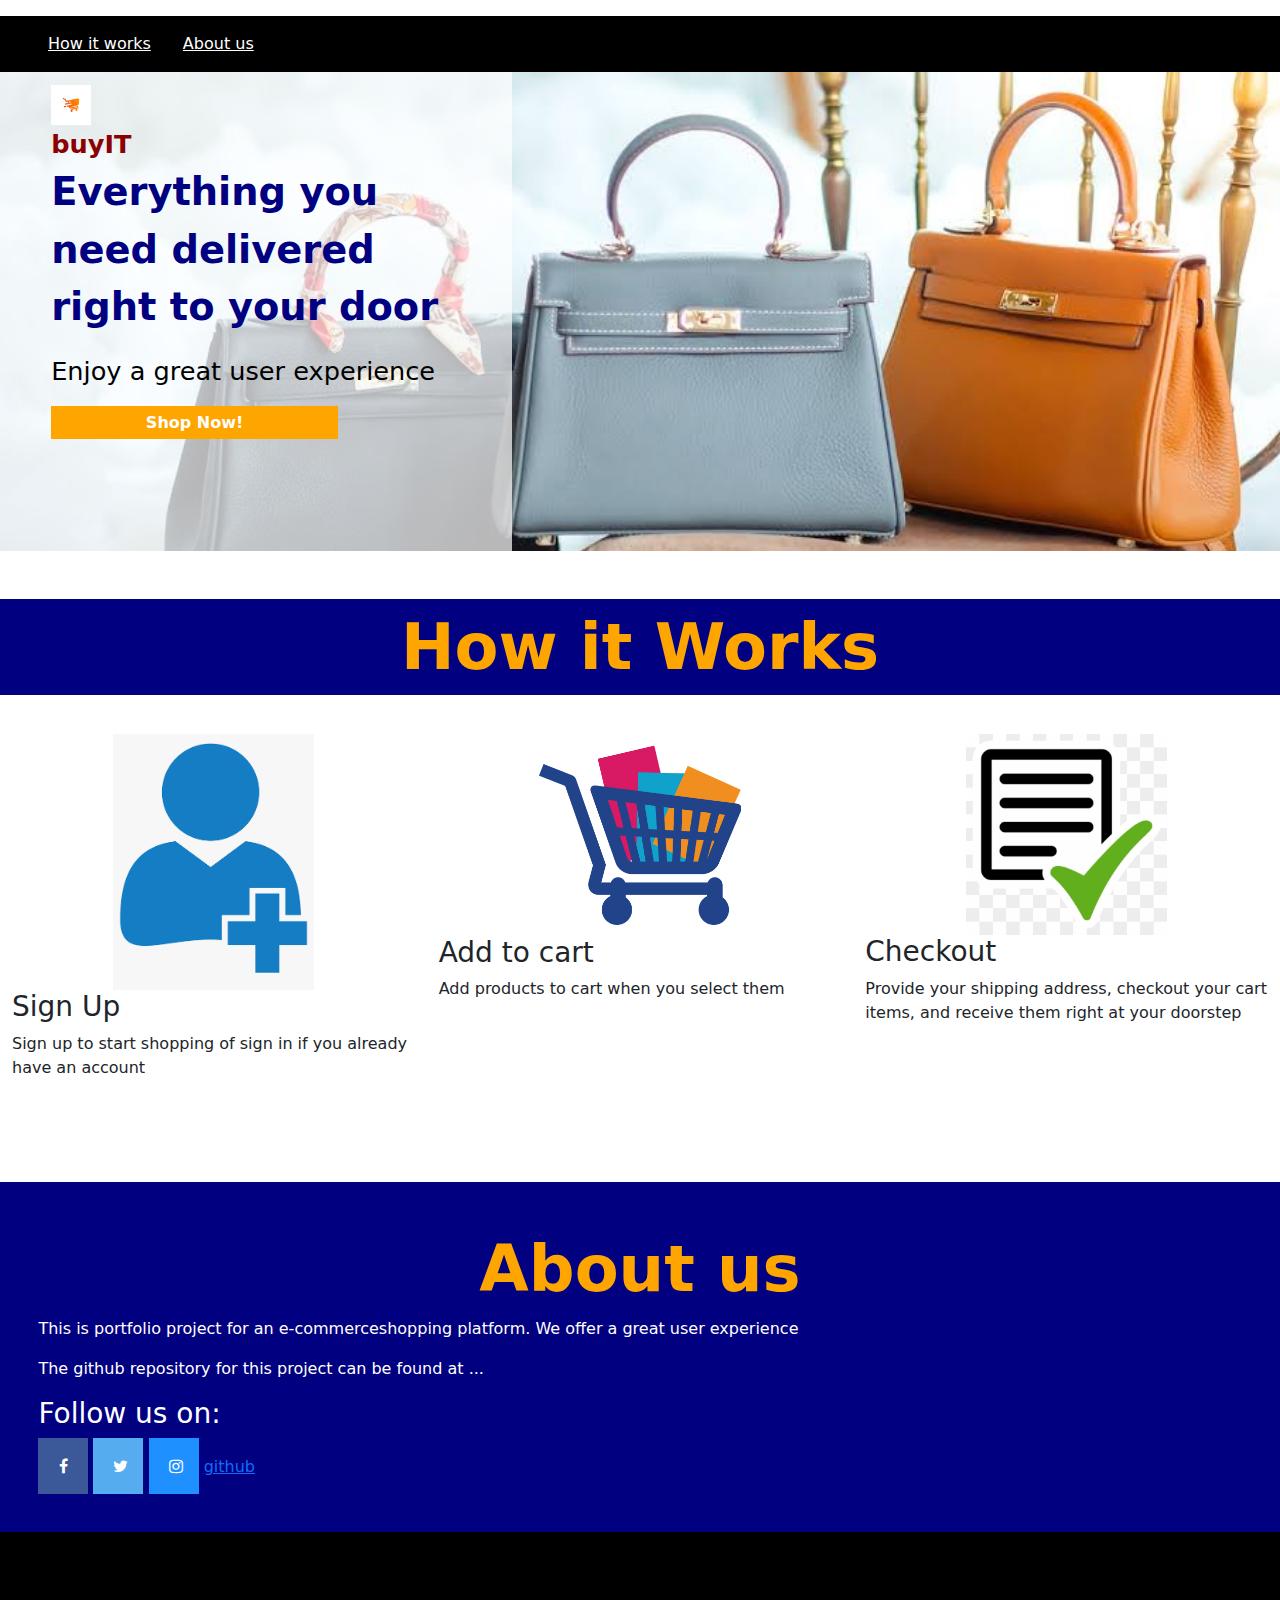
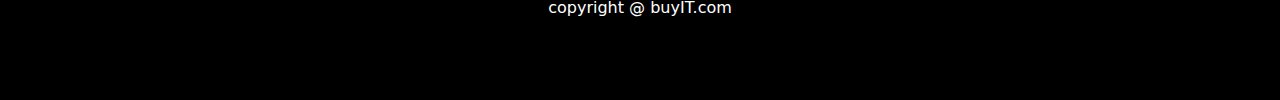
<file: app/templates/buyit.html>
<!DOCTYPE html>
<html lang="en">
	<head>
		<title>buyit</title>
		<meta name="viewport" content="width=device-width, initial-scale=1.0" />
		<link rel="stylesheet" type="text/css" href="../static/styles/styles.css" /> 
		<link href="https://cdn.jsdelivr.net/npm/bootstrap@5.2.3/dist/css/bootstrap.min.css" rel="stylesheet">
		<script src="https://cdn.jsdelivr.net/npm/bootstrap@5.2.3/dist/js/bootstrap.bundle.min.js"></script>
		<link rel="stylesheet" href="https://cdnjs.cloudflare.com/ajax/libs/font-awesome/4.7.0/css/font-awesome.min.css">
	</head>
	<body>
		<div id="body container">
			<div id="menu_div">
				<ul>
					<li><a href="#">How it works</a></li>
					<li><a href="#">About us</a></li>
				</ul>
				<div style="clear:both;"></div>
			</div>
			<div class="details_one">
				<div id="img_div"><img src="../static/images/images_38.jpeg"></img></div>
				<div id="text_div">
					<div id="logo_div"><img id="logo" src="../static/images/cart4.jpeg" /></div>
					<span style="font-size:2vw;color:darkred;font-weight:bold;">buyIT</span><br>
					<p id="flex_text">Everything you need delivered right to your door</p>
					<p style="font-size:2vw;">Enjoy a great user experience</p>
					<button id="shop_now"><a href="/">Shop Now!</a></button>
				</div>
			</div>
			<br><br>
			<p class="heading_text">How it Works</p>
			<div class="container details_two">
				<div class="row" style="width:2px solid green;">
				<div class="col-sm-4 divs div_one"><div class="image_box"><img src="../static/images/images6.png"></img></div><h3>Sign Up</h3><p>Sign up to start shopping of sign in if you already have an account</p></div>
				<div class="col-sm-4 divs div_two"><div class="image_box"><img src="../static/images/Cart-PNG-Clipart.png"></img></div><h3>Add to cart</h3><p>Add products to cart when you select them</p></div>
				<div class="col-sm-4 divs div_three"><div class="image_box"><img src="../static/images/images_8.png"></img></div><h3>Checkout</h3><p>Provide your shipping address, checkout your cart items, and receive them right at your doorstep</p></div>
			</div>
			</div>
			<br><br>
			<div class="about_section">
				<p class="heading_text">About us</p>
				<p>This is portfolio project for an e-commerceshopping platform. We offer a great user experience</p>
				<p>The github repository for this project can be found at ...</p>
				<h3>Follow us on:</h3>
				<a href="https://www.facebook.com" class="fa fa-facebook"></a>
				<a href="https://www.twitter.com" class="fa fa-twitter"></a>
				<a href="https://www.twitter.com" class="fa fa-instagram"></a>
				<a href="https://github.com/joyogbu/buyIT">github</a>
			</div>
		</div>
		<footer>
			<p>copyright @ buyIT.com</P>
	</body>
</html>
</file>
<file: app/static/styles/styles.css>
* {
	box-sizing:border-box;
}
body {
	min-height:100%;
	margin:0px;
	font-family:verdana;
}
#img_div {
	width:100%;
	height:auto;
}
#img_div img {
	width:100%;
}
.details_one {
	position:relative;
	border:2px solid none;
	margin:0px;
	height:auto;
}
/*.details_two {
	background:none;
	padding:3% 5%;
}*/
.heading_text {
	color:orange;
	text-align:center;
	width:100%;
	background:navy;
	font-weight:bold;
	margin:auto;
	font-size:5vw !important;
}
#text_div {
	position:absolute;
	border:1px solid none;
	top:0;
	left:0;
	width:40%;
	padding:1% 4%;
	height:100%;
	background:rgba(255,255,255,0.7);
	color:black;
}
#text_div a {
	color:white !important;
	text-decoration:none;
}
/*.divs {
	border:1px solid lightgrey;
	float:left;
	width:29%;
	margin:0% 2%;
	border-radius:10px;
	background:white;
	padding:3%;
	height:400px;
}*/
.container {
	min-width:100% !important;
	border:2px solid none;
	margin:0px !important;
}
.col-sm-4 {
	border:1px solid none;
	margin-left:0%;
	border-radius:10px;
	padding:3%;
	width:30%;
}
.image_box {
	width:50%;
	/*height:200px;*/
	border:1px solid none;
	margin:auto;
}
.image_box img {
	width:100%;
	height:100%;
	object-fit: fill;
}
.about_section {
	background:navy;
	padding:3%;
	color:white;
}
#menu_div {
	background:black;
	color:white;
	margin:0px;
}
#menu_div li {
	float:left;
}
ul {
	list-style-type:none;
}
a {
	text-decoration:none;
}
li a {
	padding:16px;
	text-align;
	text-align:center;
	display:block;
	color:white;
}
#shop_now {
	font-weight:bold;
	color:white;
	background:orange;
	padding:1% 3%;
	border:none;
	width:70%;
}
#flex_text {
	color:navy;
	font-size:3vw;
	font-weight:bold;
}
#logo_div {
	width:40px;
	height:40px;
}
#logo {
	width:100%;
	object-fit:fill;
}
.fa {
  padding: 20px;
  font-size: 30px;
  width: 50px;
  text-align: center;
  text-decoration: none;
}
.fa-facebook {
  background: #3B5998;
  color: white;
}

/* Twitter */
.fa-twitter {
  background: #55ACEE;
  color: white;
}
.fa-instagram {
	background:dodgerblue;
	color:white;
}
footer {
	margin:0px;
	background:black;
	padding:5%;
	text-align:center;
	color:white;
}

@media only screen and (max-width: 600px) {
	.details_one {
		height:200px;
	}
	#img_div {
		height:200px;
		border:2px solid none;
	}
	#img_div img {
		object-fit:fill;
		height:100%;
	}
	.details_one button {
		padding:0px;
	
	}
	#text_div {
		width:50%;
	}
}
</file>
